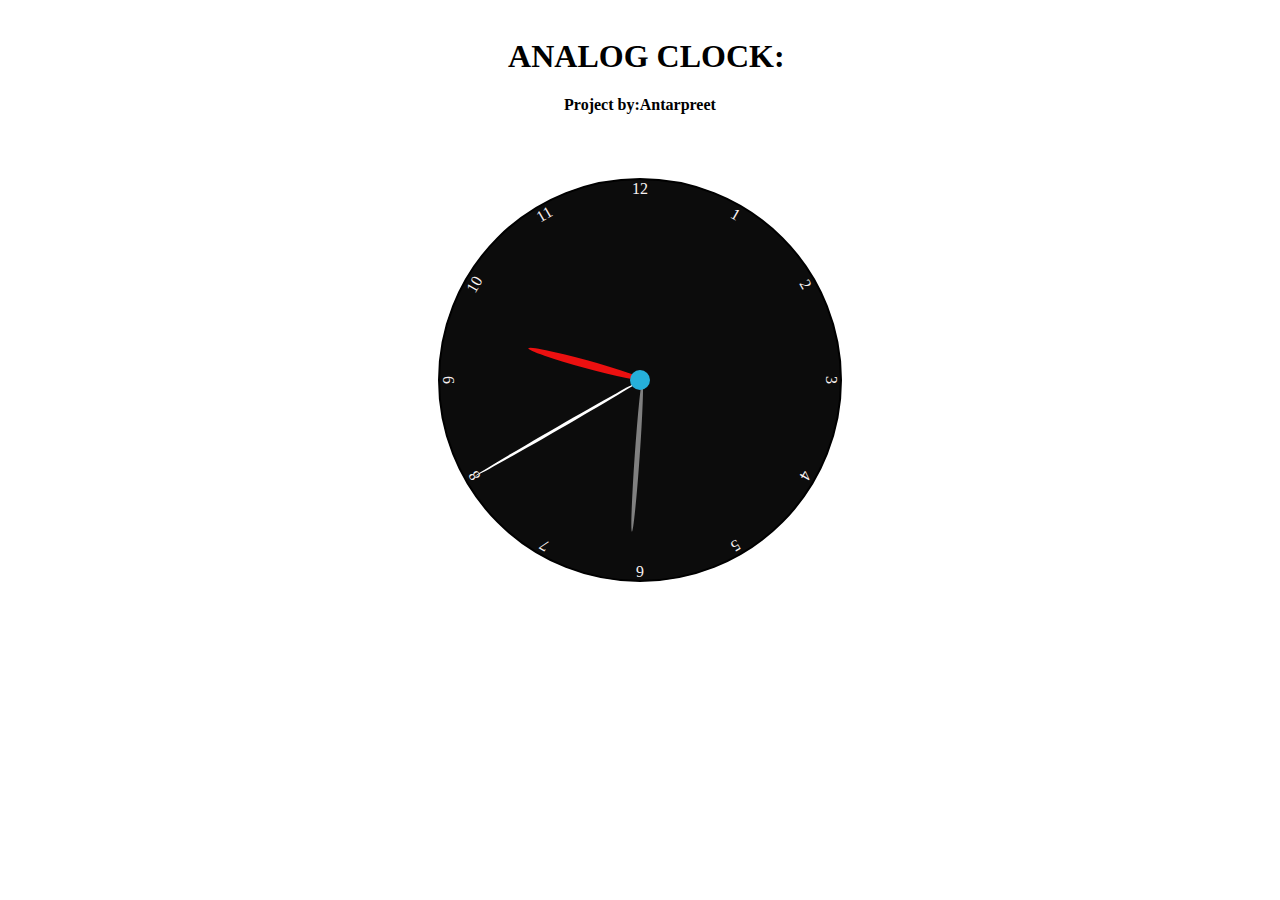
<file: index.html>
<!DOCTYPPE html>
<html>
<head>
    <h1 id="h">ANALOG CLOCK:</h1>
    <h4 id="h1">Project by:Antarpreet</h4>
<meta charset="UTF-8">
<meta name="viewport" content="width=device-width">

<title>Analog Clock</title>
<link rel="stylesheet" href="main.css">

</head>
<body>
    <div class="clock">
        <div class="set H" id="data-hour"></div>
        <div class="set M" id="data-minute"></div>
        <div class="set S" id="data-second"></div>
        <div class="point"></div>
        <div class="number N1">1</div>
        <div class="number N2">2</div>
        <div class="number N3">3</div>
        <div class="number N4">4</div>
        <div class="number N5">5</div>
        <div class="number N6">6</div>
        <div class="number N7">7</div>
        <div class="number N8">8</div>
        <div class="number N9">9</div>
        <div class="number N10">10</div>
        <div class="number N11">11</div>
        <div class="number N12">12</div>

    </div>
    <script src="main.js"></script> 
</body>
</html>
</file>
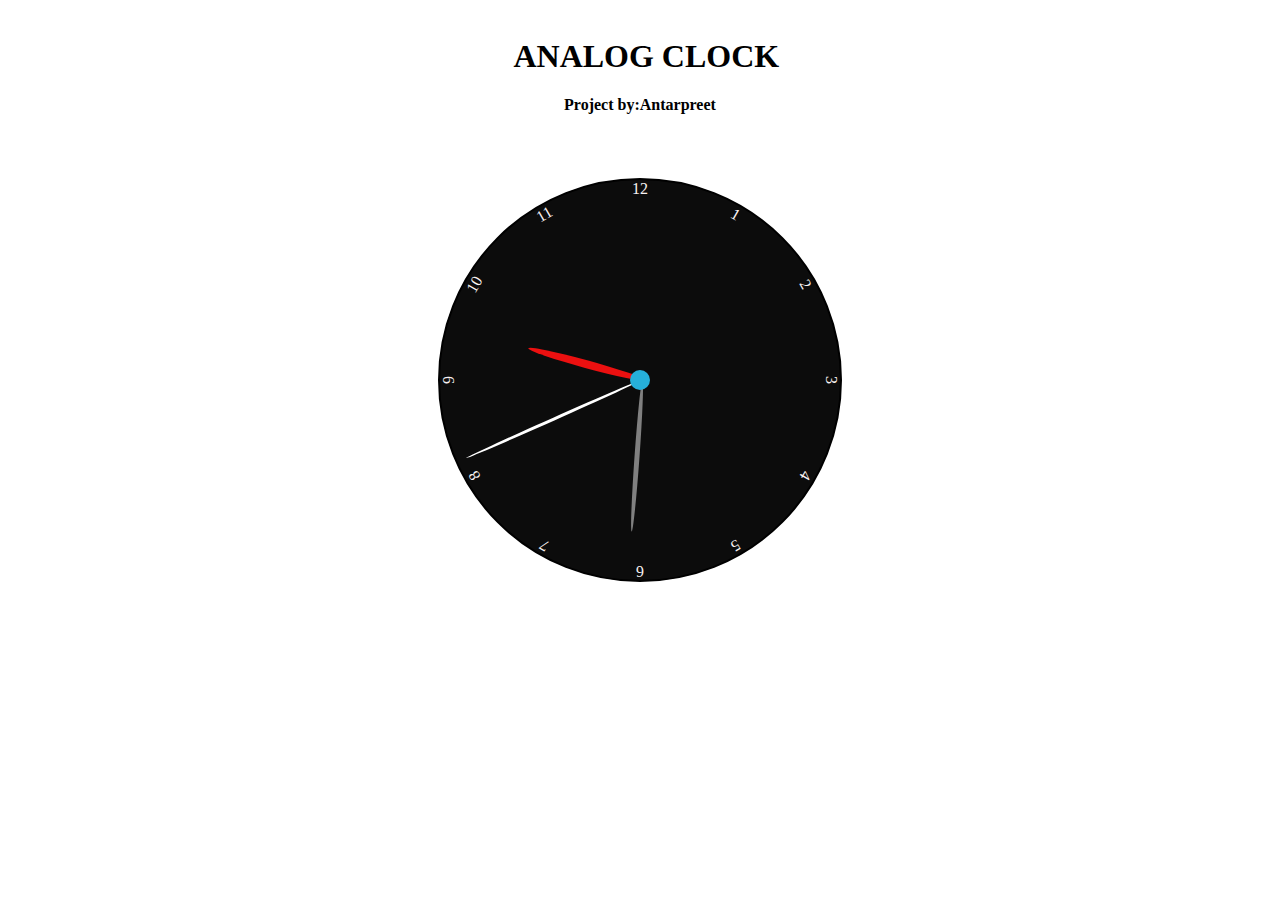
<file: project.html>
<!DOCTYPPE html>
<html>
<head>
    <h1 id="h">ANALOG CLOCK</h1>
    <h4 id="h1">Project by:Antarpreet</h4>
<meta charset="UTF-8">
<meta name="viewport" content="width=device-width">

<title>Analog Clock</title>
<link rel="stylesheet" href="main.css">

</head>
<body>
    <div class="clock">
        <div class="set H" id="data-hour"></div>
        <div class="set M" id="data-minute"></div>
        <div class="set S" id="data-second"></div>
        <div class="point"></div>
        <div class="number N1">1</div>
        <div class="number N2">2</div>
        <div class="number N3">3</div>
        <div class="number N4">4</div>
        <div class="number N5">5</div>
        <div class="number N6">6</div>
        <div class="number N7">7</div>
        <div class="number N8">8</div>
        <div class="number N9">9</div>
        <div class="number N10">10</div>
        <div class="number N11">11</div>
        <div class="number N12">12</div>

    </div>
    <script src="main.js"></script> 
</body>
</html>
</file>
<file: main.css>
.clock{
    width:400px;
    height:400px;
    background-color:rgb(12, 12, 12);
    border-radius:50%;
    border:2px solid black;
    position:relative;
    margin:auto;
    margin-top:5%;
  
  
  
}
#h1{
    text-align:center;
}
#h{
    text-align:center;
    margin-left:1%;
    margin-top:3%;
}
.point{
    position:absolute;
    width:20px;
    height:20px;
    background-color:rgb(38, 176, 218);
    left:50%;
    bottom:50%;
    transform:translate(-50%,50%);
    border-radius:50%;
}
.number{
    color:rgb(248, 242, 242);
    width: 100%;
    height: 100%;
    position:absolute;
    text-align:center;
    transform:rotate(calc(var(--r)*1deg));

}
.N1{--r:30;}
.N2{--r:60;}
.N3{--r:90;}
.N4{--r:120;}
.N5{--r:150;}
.N6{--r:180;}
.N7{--r:210;}
.N8{--r:240;}
.N9{--r:270;}
.N10{--r:300;}
.N11{--r:330;}
.N12{--r:360;}

.set{
    --r:30;
    position:absolute;
    left:50%;
    bottom:50%;
    transform:rotate(calc(var(--r)*1deg));
    transform-origin:bottom;
    border-radius:50%;
}

.H{width:8px;height:30%;background-color:rgb(236, 16, 16); --r:60; }
.M{width:5px;height:38%;background-color:grey; }
.S{width:3px;height:48%;background-color:white; --r:50; }
</file>
